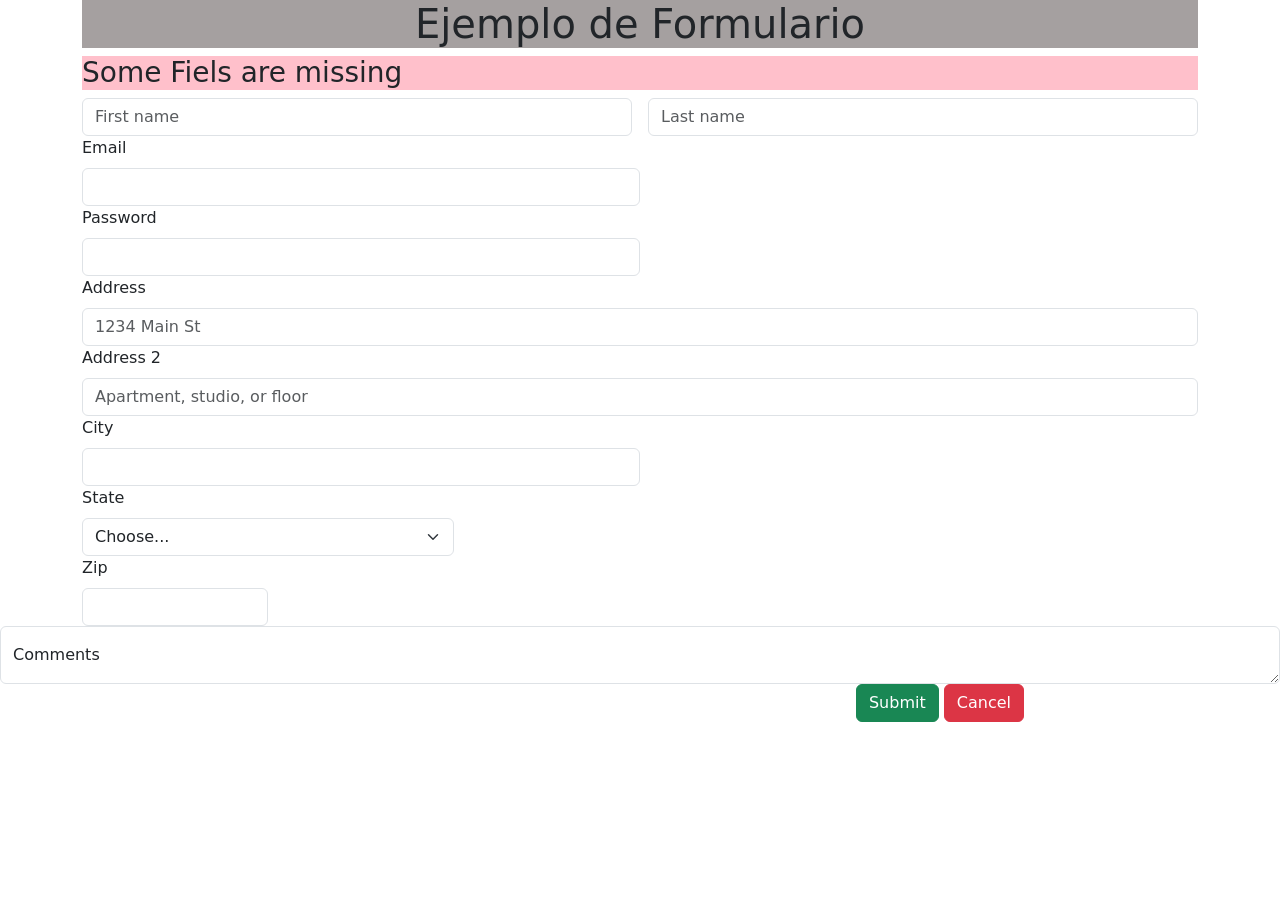
<file: index.html>
<!DOCTYPE html>
<html lang="en">

<head>
    <meta charset="UTF-8">
    <meta name="viewport" content="width=device-width, initial-scale=1.0">
    <title>Formulario</title>
    <link rel="stylesheet" href="style.css">
    <link href="https://cdn.jsdelivr.net/npm/bootstrap@5.3.8/dist/css/bootstrap.min.css" rel="stylesheet"
        integrity="sha384-sRIl4kxILFvY47J16cr9ZwB07vP4J8+LH7qKQnuqkuIAvNWLzeN8tE5YBujZqJLB" crossorigin="anonymous">
</head>

<body>
    <div class="container">

        <form>
            <div class="tittle">
                <h1>Ejemplo de Formulario</h1>
            </div>
            <div class="message">
                <h3>Some Fiels are missing</h3>
            </div>
            
            <div class="row g-3">
                <div class="col">
                    <input type="text" class="form-control" placeholder="First name" aria-label="First name">
                </div>
                <div class="col">
                    <input type="text" class="form-control" placeholder="Last name" aria-label="Last name">
                </div>
            </div>
            <form class="row g-3">
                <div class="col-md-6">
                    <label for="inputEmail4" class="form-label">Email</label>
                    <input type="email" class="form-control" id="inputEmail4">
                </div>
                <div class="col-md-6">
                    <label for="inputPassword4" class="form-label">Password</label>
                    <input type="password" class="form-control" id="inputPassword4">
                </div>
                <div class="col-12">
                    <label for="inputAddress" class="form-label">Address</label>
                    <input type="text" class="form-control" id="inputAddress" placeholder="1234 Main St">
                </div>
                <div class="col-12">
                    <label for="inputAddress2" class="form-label">Address 2</label>
                    <input type="text" class="form-control" id="inputAddress2"
                        placeholder="Apartment, studio, or floor">
                </div>
                <div class="col-md-6">
                    <label for="inputCity" class="form-label">City</label>
                    <input type="text" class="form-control" id="inputCity">
                </div>
                <div class="col-md-4">
                    <label for="inputState" class="form-label">State</label>
                    <select id="inputState" class="form-select">
                        <option selected>Choose...</option>
                        <option>...</option>
                    </select>
                </div>
                <div class="col-md-2">
                    <label for="inputZip" class="form-label">Zip</label>
                    <input type="text" class="form-control" id="inputZip">
                </div>
    </div>
    <div class="form-floating">
        <textarea class="form-control" placeholder="Leave a comment here" id="floatingTextarea2"
            style="height: 50px"></textarea>
        <label for="floatingTextarea2">Comments</label>
    </div>
    <div class="button">
        <div class="foot">
            <button type="submit" class="btn btn-success">Submit</button>
            <button type="reset" class="btn btn-danger">Cancel</button>
        </div>
    </div>
    <script src="https://cdn.jsdelivr.net/npm/bootstrap@5.3.8/dist/js/bootstrap.bundle.min.js"
        integrity="sha384-FKyoEForCGlyvwx9Hj09JcYn3nv7wiPVlz7YYwJrWVcXK/BmnVDxM+D2scQbITxI"
        crossorigin="anonymous"></script>
</body>


</html>
</file>
<file: style.css>
.tittle {
text-align: center;
background-color: rgb(165, 160, 160);
}
.message{
    background-color: pink;
}
.button{
    display: flex;
    justify-content: flex-end;
    margin-right: 20%;
}
.card {
display: flex;
align-items: center;
}
</file>
<file: BOOTCAMP/Formulario/style.css>
.tittle {
text-align: center;
background-color: rgb(165, 160, 160);
}
.message{
    background-color: pink;
}
.button{
    display: flex;
    justify-content: flex-end;
    margin-right: 20%;
}
.card {
display: flex;
align-items: center;
}
</file>
